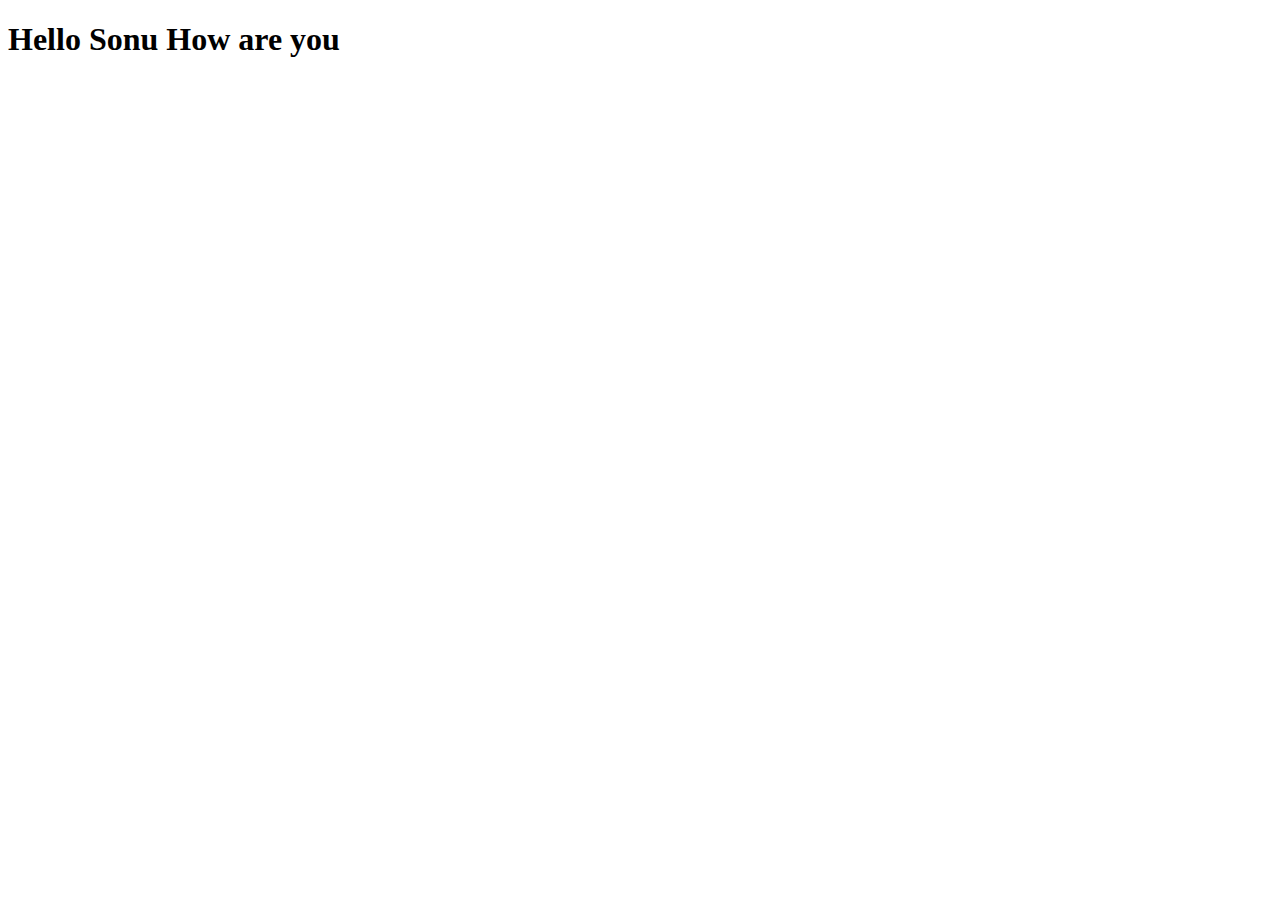
<file: templates/index.html>
<!DOCTYPE html>
<html lang="en">
<head>
    <meta charset="UTF-8">
    <meta name="viewport" content="width=device-width, initial-scale=1.0">
    <title>Document</title>
</head>
<body>
    <h1>Hello Sonu How are you</h1>
</body>
</html>
</file>
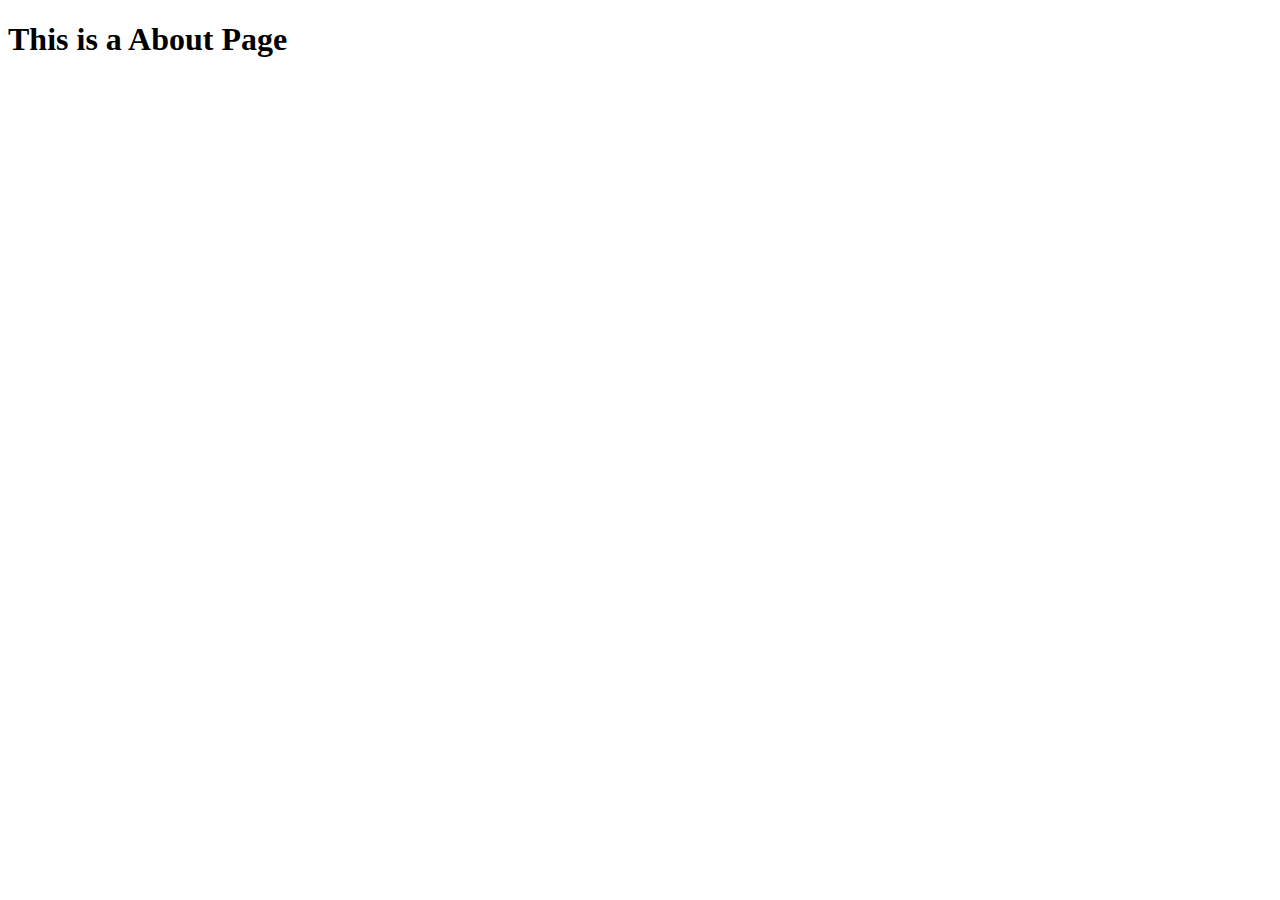
<file: templates/about.html>
<!DOCTYPE html>
<html lang="en">
<head>
    <meta charset="UTF-8">
    <meta name="viewport" content="width=device-width, initial-scale=1.0">
    <title>About</title>
</head>
<body>
    <h1>This is a About Page</h1>
</body>
</html>
</file>
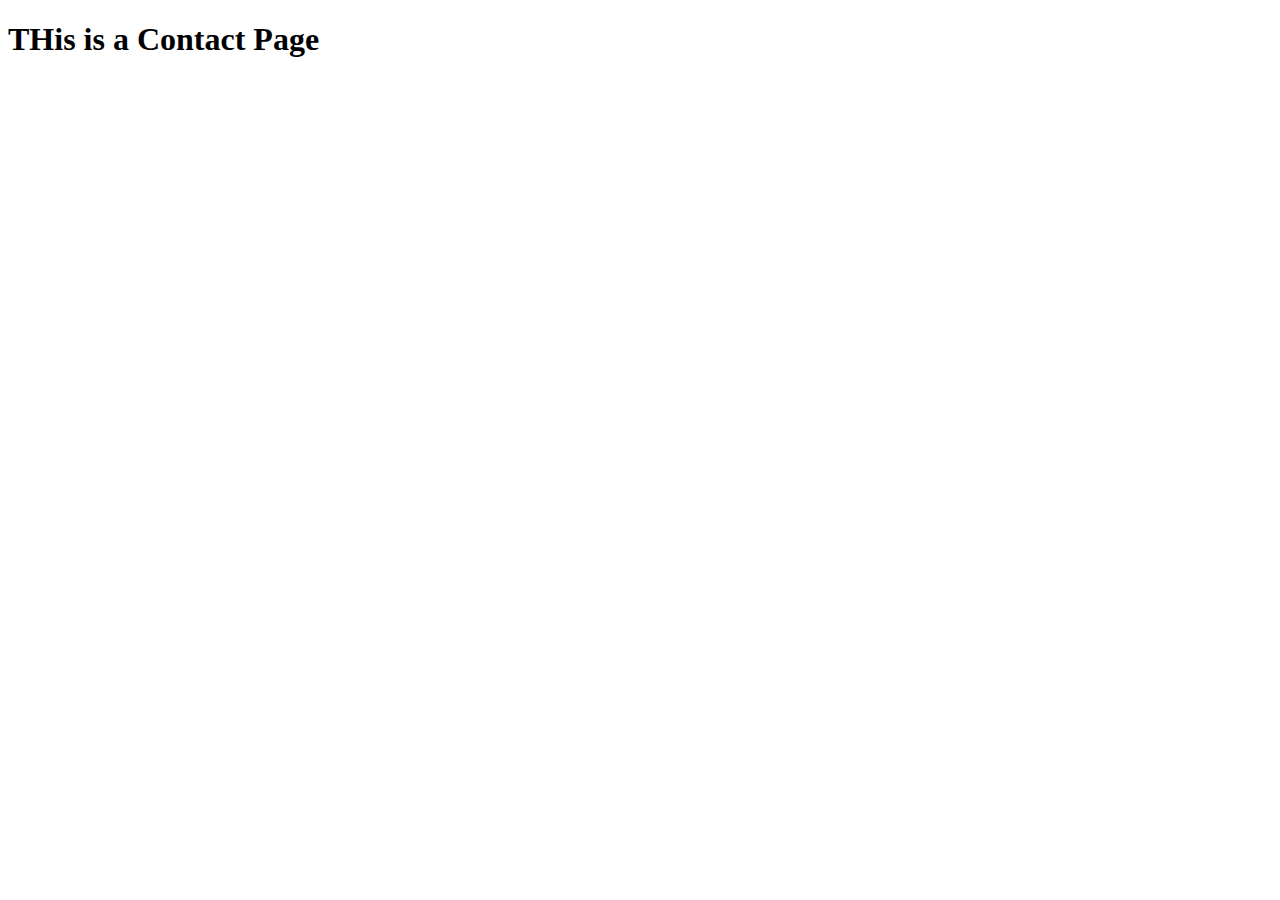
<file: templates/contact.html>
<!DOCTYPE html>
<html lang="en">
<head>
    <meta charset="UTF-8">
    <meta name="viewport" content="width=device-width, initial-scale=1.0">
    <title>Contact</title>
</head>
<body>
    <h1>THis is a Contact Page</h1>
</body>
</html>
</file>
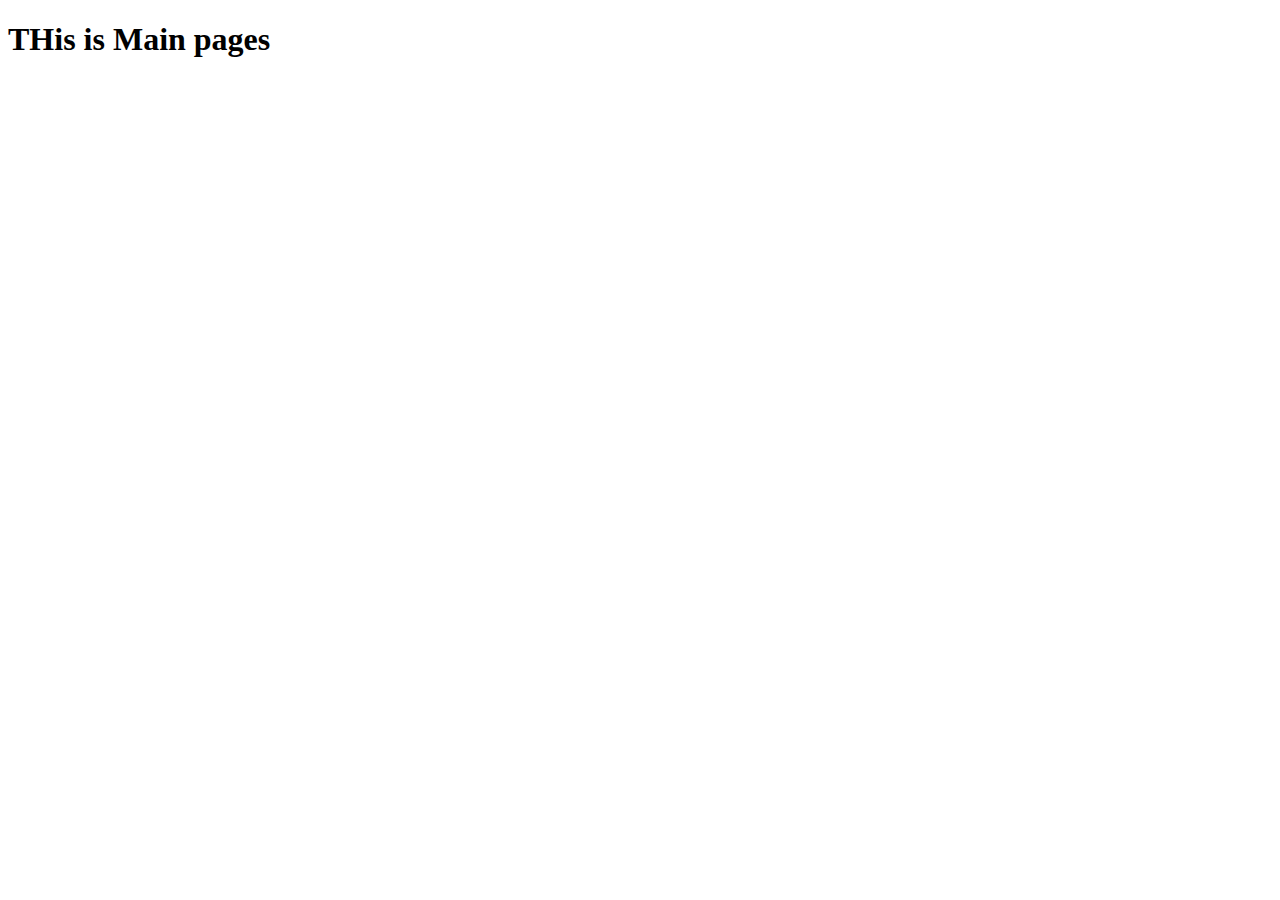
<file: projectApp/templates/projectApp/main.html>
<!DOCTYPE html>
<html lang="en">
<head>
    <meta charset="UTF-8">
    <meta name="viewport" content="width=device-width, initial-scale=1.0">
    <title>Main</title>
</head>
<body>
    <h1>THis is Main pages</h1>
</body>
</html>
</file>
